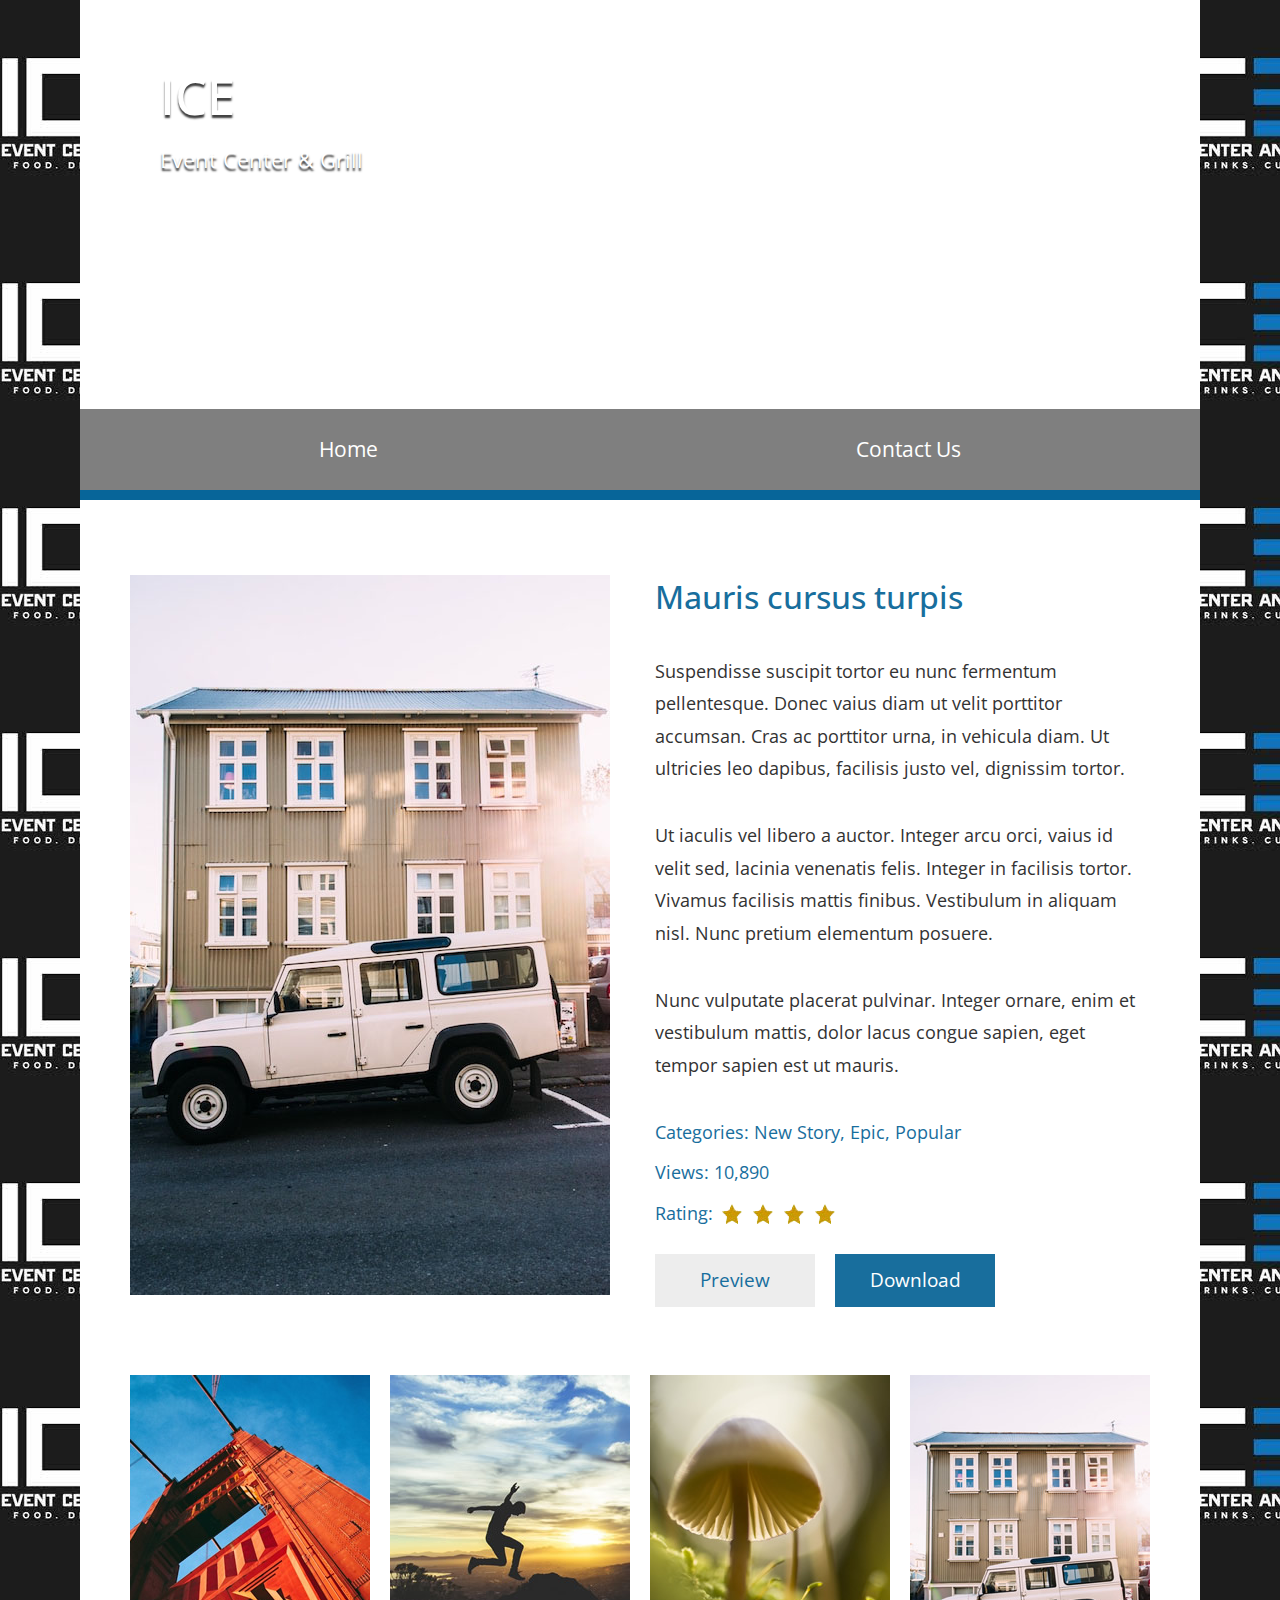
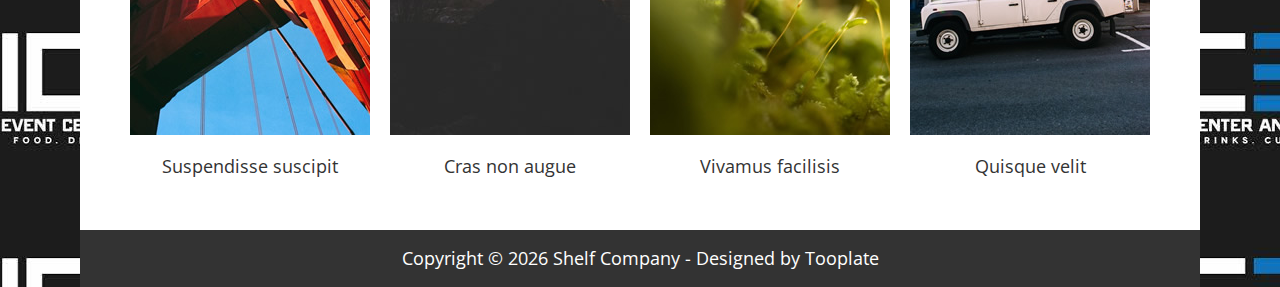
<file: Ice Event Center/2092_shelf/preview.html>
<!DOCTYPE html>
<html>
<head>
    <meta charset="utf-8">
    <meta http-equiv="X-UA-Compatible" content="IE=edge">
    <meta name="viewport" content="width=device-width, initial-scale=1">
<!--

Template 2092 Shelf

http://www.tooplate.com/view/2092-shelf

-->
    <title>ICE</title>

    <!-- load stylesheets -->
    <link rel="stylesheet" href="https://fonts.googleapis.com/css?family=Open+Sans:300,400">  <!-- Google web font "Open Sans" -->
    <link rel="stylesheet" href="font-awesome-4.7.0/css/font-awesome.min.css">                <!-- Font Awesome -->
    <link rel="stylesheet" href="css/bootstrap.min.css">                                      <!-- Bootstrap style -->
    <link rel="stylesheet" href="css/tooplate-style.css">                                   <!-- Templatemo style -->

    <!-- HTML5 shim and Respond.js for IE8 support of HTML5 elements and media queries -->
    <!-- WARNING: Respond.js doesn't work if you view the page via file:// -->
        <!--[if lt IE 9]>
          <script src="https://oss.maxcdn.com/html5shiv/3.7.2/html5shiv.min.js"></script>
          <script src="https://oss.maxcdn.com/respond/1.4.2/respond.min.js"></script>
          <![endif]-->
</head>

    <body>
        
        <div class="container">
            <header class="tm-site-header">
                <h1 class="tm-site-name">ICE</h1>
                <p class="tm-site-description">Event Center & Grill</p>
                
                <nav class="navbar navbar-expand-md tm-main-nav-container">
                    <button class="navbar-toggler" type="button" data-toggle="collapse" data-target="#tmMainNav" aria-controls="tmMainNav" aria-expanded="false" aria-label="Toggle navigation">
                            <i class="fa fa-bars"></i>
                    </button>

                    <div class="collapse navbar-collapse tm-main-nav" id="tmMainNav">
                        <ul class="nav nav-fill tm-main-nav-ul">
                            <li class="nav-item"><a class="nav-link" href="index.html">Home</a></li>
                           
                           
                            
                            <li class="nav-item"><a class="nav-link" href="contact.html">Contact Us</a></li>
                        </ul>
                    </div>    
                </nav>
                
            </header>
            
            <div class="tm-main-content no-pad-b">
                    
                <section class="row tm-item-preview">
                    <div class="col-md-6 col-sm-12 mb-md-0 mb-5">
                        <img src="img/image-05-preview.jpg" alt="Image" class="img-fluid tm-img-center-sm">
                    </div>
                    <div class="col-md-6 col-sm-12">
                        <h2 class="tm-blue-text tm-margin-b-p">Mauris cursus turpis</h2>
                        <p class="tm-margin-b-p">Suspendisse suscipit tortor eu nunc fermentum pellentesque. Donec vaius diam ut velit porttitor accumsan. Cras ac porttitor urna, in vehicula diam. Ut ultricies leo dapibus, facilisis justo vel, dignissim tortor.</p>
                        <p class="tm-margin-b-p">Ut iaculis vel libero a auctor. Integer arcu orci, vaius id velit sed, lacinia venenatis felis. Integer in facilisis tortor. Vivamus facilisis mattis finibus. Vestibulum in aliquam nisl. Nunc pretium elementum posuere.</p>
                        <p class="tm-margin-b-p">Nunc vulputate placerat pulvinar. Integer ornare, enim et vestibulum mattis, dolor lacus congue sapien, eget tempor sapien est ut mauris.</p>
                        <p class="tm-blue-text tm-margin-b-s">Categories: <a href="#" class="tm-blue-text">New Story</a>, <a href="#" class="tm-blue-text">Epic</a>, <a href="#" class="tm-blue-text">Popular</a></p>
                        <p class="tm-blue-text tm-margin-b-s">Views: 10,890</p>
                        <p class="tm-blue-text tm-margin-b">Rating: <img src="img/star.png" alt="Star image"> <img src="img/star.png" alt="Star image"> <img src="img/star.png" alt="Star image"> <img src="img/star.png" alt="Star image"></p>
                        <a href="#" class="tm-btn tm-btn-gray tm-margin-r-20 tm-margin-b-s">Preview</a><a href="#" class="tm-btn tm-btn-blue">Download</a>
                    </div>
                </section>

                <div class="tm-gallery no-pad-b">
                    <div class="row">
                        <figure class="col-lg-3 col-md-4 col-sm-6 col-12 tm-gallery-item mb-5">
                            <a href="preview.html">
                                <div class="tm-gallery-item-overlay">
                                    <img src="img/image-06.jpg" alt="Image" class="img-fluid tm-img-center">
                                </div>
                                <p class="tm-figcaption no-pad-b">Suspendisse suscipit</p>
                            </a>
                        </figure>
                        <figure class="col-lg-3 col-md-4 col-sm-6 col-12 tm-gallery-item mb-5">
                            <a href="preview.html">
                                <div class="tm-gallery-item-overlay">
                                    <img src="img/image-03.jpg" alt="Image" class="img-fluid tm-img-center">
                                </div>
                                <p class="tm-figcaption no-pad-b">Cras non augue</p>
                            </a>
                        </figure>
                        <figure class="col-lg-3 col-md-4 col-sm-6 col-12 tm-gallery-item mb-5">
                            <a href="preview.html">
                                <div class="tm-gallery-item-overlay">
                                    <img src="img/image-08.jpg" alt="Image" class="img-fluid tm-img-center">
                                </div>
                                <p class="tm-figcaption no-pad-b">Vivamus facilisis</p>
                            </a>
                        </figure> 
                        <figure class="col-lg-3 col-md-4 col-sm-6 col-12 tm-gallery-item mb-5">
                            <a href="preview.html">
                                <div class="tm-gallery-item-overlay">
                                    <img src="img/image-05.jpg" alt="Image" class="img-fluid tm-img-center">
                                </div>
                                <p class="tm-figcaption no-pad-b">Quisque velit</p>
                            </a>
                        </figure>
                    </div>   
                </div>                    
                            
            </div>

            <footer>
                Copyright &copy; <span class="tm-current-year">2018</span> Shelf Company 
                
                - Designed by <a href="https://www.facebook.com/tooplate" target="_parent">Tooplate</a>
            </footer>    
        </div>
        
        <!-- load JS files -->
        <script src="js/jquery-1.11.3.min.js"></script>         <!-- jQuery (https://jquery.com/download/) -->
        <script src="js/popper.min.js"></script>                <!-- Popper (https://popper.js.org/) -->
        <script src="js/bootstrap.min.js"></script>             <!-- Bootstrap (https://getbootstrap.com/) -->
        <script>     
       
            $(document).ready(function(){
                
                // Update the current year in copyright
                $('.tm-current-year').text(new Date().getFullYear());

            });

        </script>             

</body>
</html>
</file>
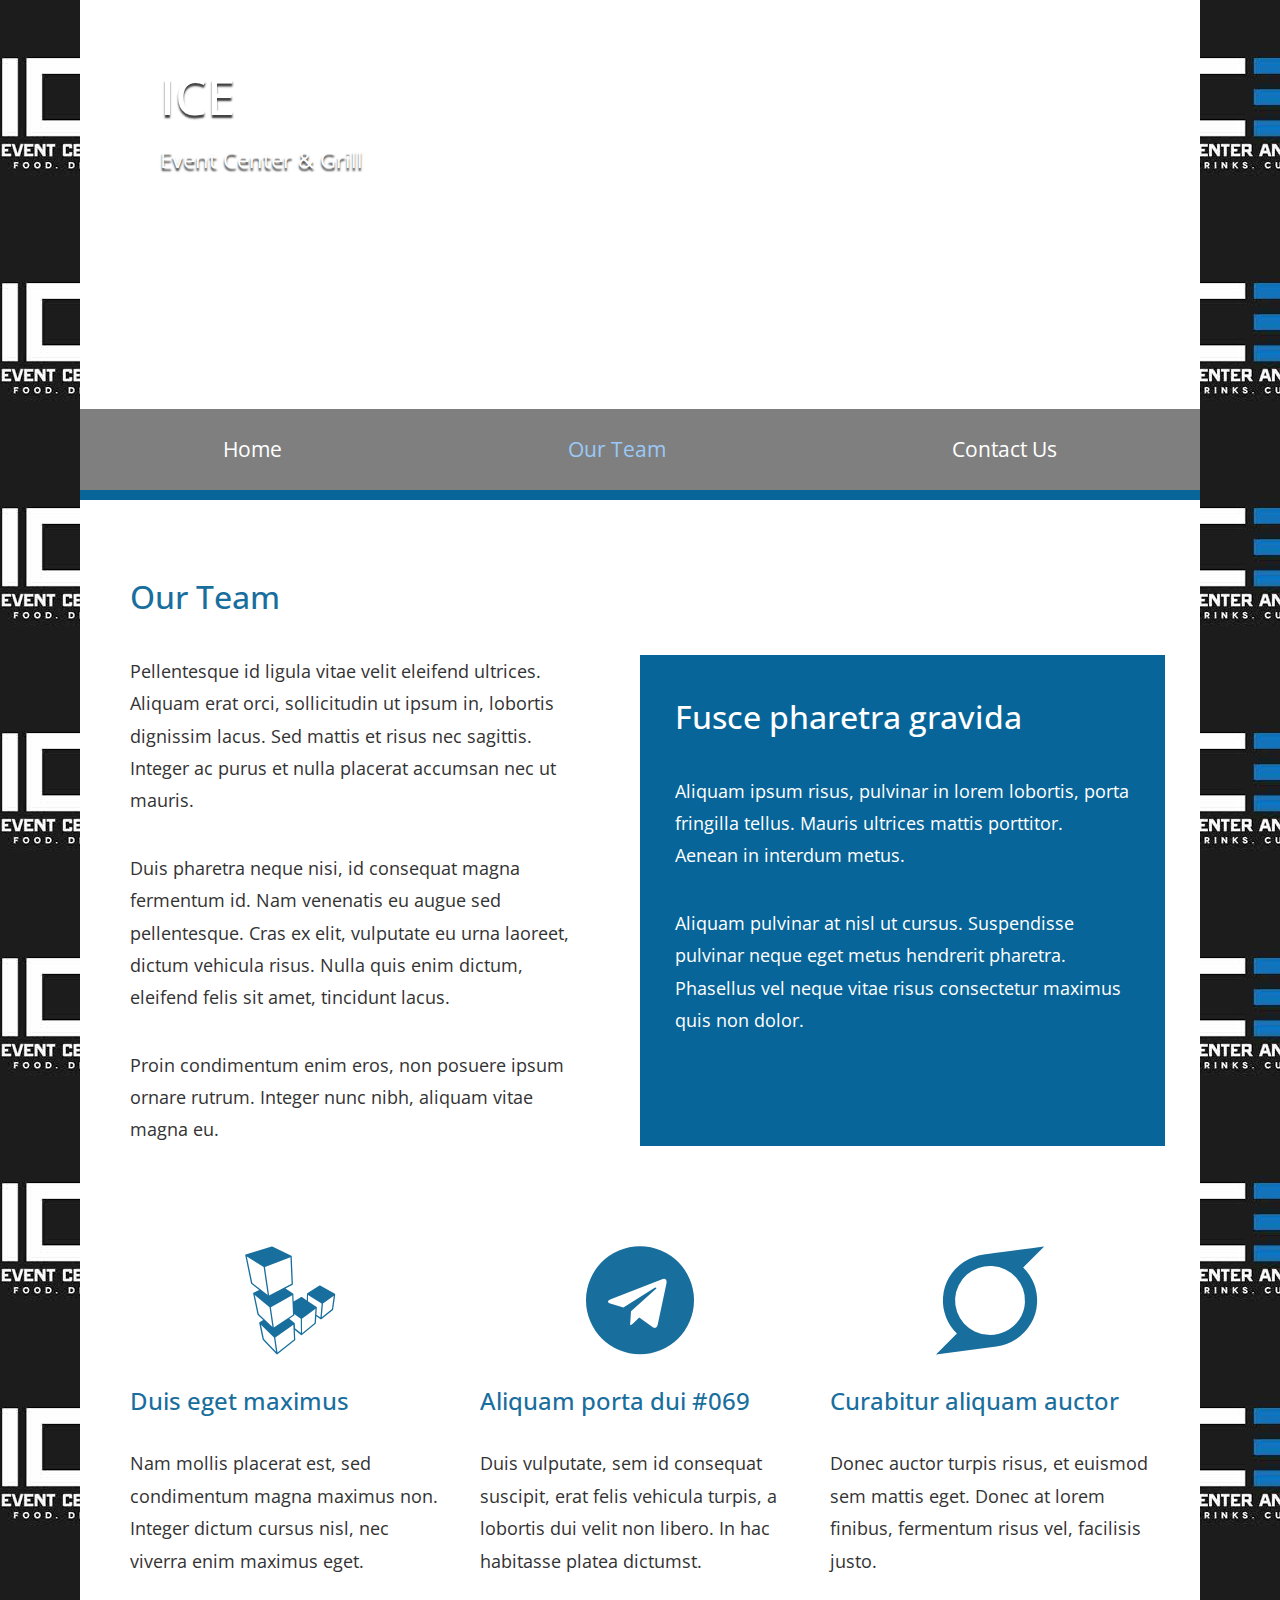
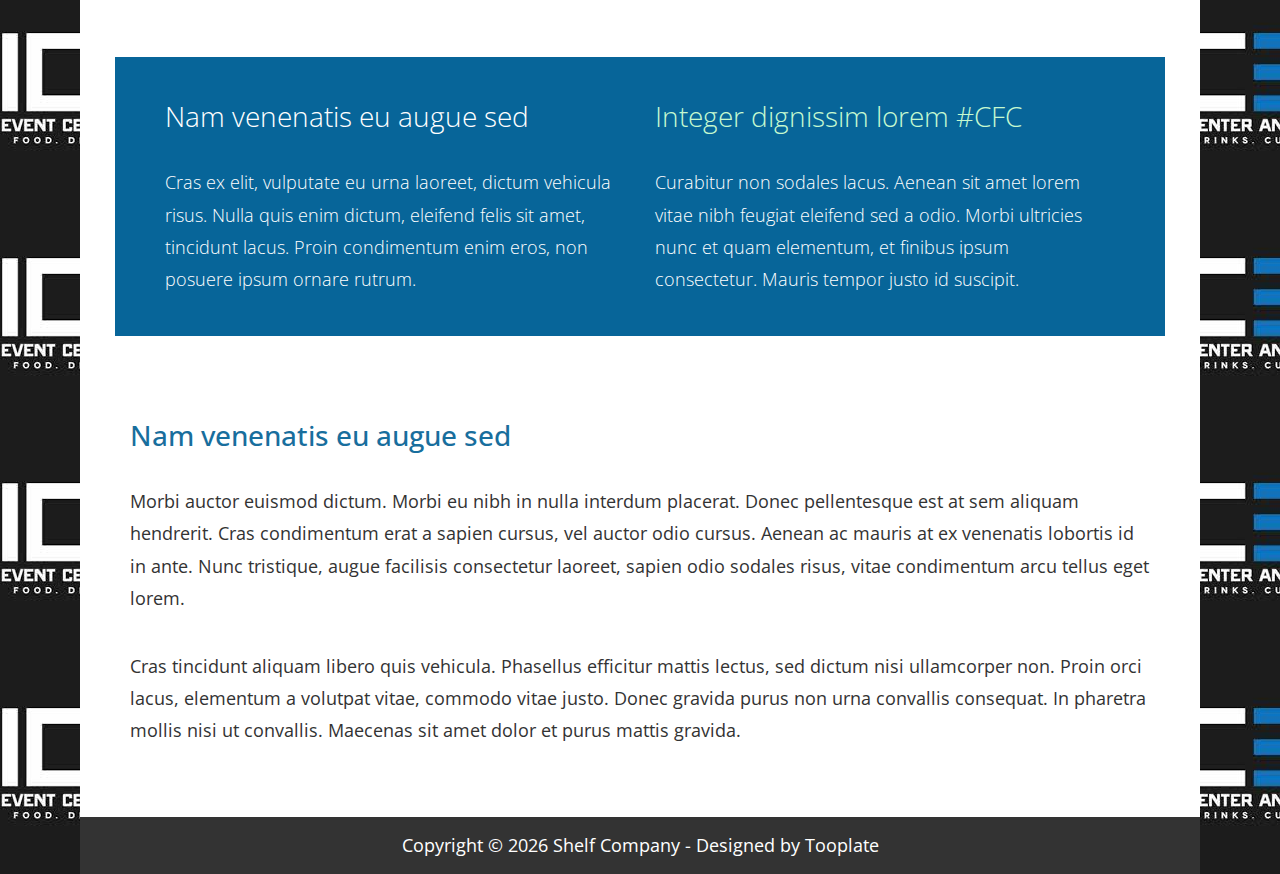
<file: Ice Event Center/2092_shelf/team.html>
<!DOCTYPE html>
<html lang="en">
<head>
    <meta charset="utf-8">
    <meta http-equiv="X-UA-Compatible" content="IE=edge">
    <meta name="viewport" content="width=device-width, initial-scale=1">
<!--

Template 2092 Shelf

http://www.tooplate.com/view/2092-shelf

-->
    <title>SHELF - Your Online Bookstore</title>

    <!-- load stylesheets -->
    <link rel="stylesheet" href="https://fonts.googleapis.com/css?family=Open+Sans:300,400">  <!-- Google web font "Open Sans" -->
    <link rel="stylesheet" href="font-awesome-4.7.0/css/font-awesome.min.css">                <!-- Font Awesome -->
    <link rel="stylesheet" href="css/bootstrap.min.css">                                      <!-- Bootstrap style -->
    <link rel="stylesheet" href="css/tooplate-style.css">                                   <!-- Templatemo style -->

    <!-- HTML5 shim and Respond.js for IE8 support of HTML5 elements and media queries -->
    <!-- WARNING: Respond.js doesn't work if you view the page via file:// -->
        <!--[if lt IE 9]>
          <script src="https://oss.maxcdn.com/html5shiv/3.7.2/html5shiv.min.js"></script>
          <script src="https://oss.maxcdn.com/respond/1.4.2/respond.min.js"></script>
          <![endif]-->
</head>

    <body>
        
        <div class="container">
            <header class="tm-site-header">
                <h1 class="tm-site-name">ICE</h1>
                <p class="tm-site-description">Event Center & Grill</p>
                
                <nav class="navbar navbar-expand-md tm-main-nav-container">
                    <button class="navbar-toggler" type="button" data-toggle="collapse" data-target="#tmMainNav" aria-controls="tmMainNav" aria-expanded="false" aria-label="Toggle navigation">
                            <i class="fa fa-bars"></i>
                    </button>

                    <div class="collapse navbar-collapse tm-main-nav" id="tmMainNav">
                        <ul class="nav nav-fill tm-main-nav-ul">
                            <li class="nav-item"><a class="nav-link" href="index.html">Home</a></li>
                           
                            <li class="nav-item"><a class="nav-link active" href="team.html">Our Team</a></li>
                            <li class="nav-item"><a class="nav-link" href="contact.html">Contact Us</a></li>
                        </ul>
                    </div>    
                </nav>
                
            </header>
            
            <div class="tm-main-content">                    
                <section class="row tm-item-preview tm-margin-b-xl">
                    <div class="col-12">
                        <h2 class="tm-blue-text tm-margin-b-p">Our Team</h2>
                    </div>
                    <div class="col-md-6 col-sm-12 mb-md-0 mb-5">         
                        <div class="mr-lg-5">
                            <p class="tm-margin-b-p">Pellentesque id ligula vitae velit eleifend ultrices. Aliquam erat orci, sollicitudin ut ipsum in, lobortis dignissim lacus. Sed mattis et risus nec sagittis. Integer ac purus et nulla placerat accumsan nec ut mauris.</p>
                            <p class="tm-margin-b-p">Duis pharetra neque nisi, id consequat magna fermentum id. Nam venenatis eu augue sed pellentesque. Cras ex elit, vulputate eu urna laoreet, dictum vehicula risus. Nulla quis enim dictum, eleifend felis sit amet, tincidunt lacus.</p>
                            <p>Proin condimentum enim eros, non posuere ipsum ornare rutrum. Integer nunc nibh, aliquam vitae magna eu.</p>                        
                        </div>                                       
                    </div>
                    <div class="col-md-6 col-sm-12 tm-highlight tm-small-pad">
                        <h2 class="tm-margin-b-p">Fusce pharetra gravida</h2>
                        <p class="tm-margin-b-p">Aliquam ipsum risus, pulvinar in lorem lobortis, porta fringilla tellus. Mauris ultrices mattis porttitor. Aenean in interdum metus.</p>
                        <p>Aliquam pulvinar at nisl ut cursus. Suspendisse pulvinar neque eget metus hendrerit pharetra. Phasellus vel neque vitae risus consectetur maximus quis non dolor.</p>
                    </div>
                </section>

                <div class="row tm-margin-b-ll">
                    <article class="col-12 col-sm-12 col-md-4 col-lg-4 mb-md-0 mb-5">
                        <div class="text-center tm-margin-b-30"><i class="fa tm-fa-6x fa-linode tm-blue-text"></i></div>
                        <header class="tm-margin-b-30"><h3 class="tm-blue-text tm-h3">Duis eget maximus</h3></header>
                        <p>Nam mollis placerat est, sed condimentum magna maximus non. Integer dictum cursus nisl, nec viverra enim maximus eget.</p>
                    </article>
                    <article class="col-12 col-sm-12 col-md-4 col-lg-4 mb-md-0 mb-5">
                        <div class="text-center tm-margin-b-30"><i class="fa tm-fa-6x fa-telegram tm-blue-text"></i></div>
                        <header class="tm-margin-b-30"><h3 class="tm-blue-text tm-h3">Aliquam porta dui #069</h3></header>
                        <p>Duis vulputate, sem id consequat suscipit, erat felis vehicula turpis, a lobortis dui velit non libero. In hac habitasse platea dictumst.</p>
                    </article>
                    <article class="col-12 col-sm-12 col-md-4 col-lg-4 mb-md-0 mb-5">
                        <div class="text-center tm-margin-b-30"><i class="fa tm-fa-6x fa-superpowers tm-blue-text"></i></div>
                        <header class="tm-margin-b-30"><h3 class="tm-blue-text tm-h3">Curabitur aliquam auctor</h3></header>
                        <p>Donec auctor turpis risus, et euismod sem mattis eget. Donec at lorem finibus, fermentum risus vel, facilisis justo.</p>
                    </article>
                </div>

                <div class="row tm-hightlight tm-margin-b-ll tm-highlight tm-small-pad">
                    <article class="col-12 col-sm-12 col-md-6 col-lg-6 tm-font-thin mb-md-0 mb-5">
                        <header class="tm-margin-b-30"><h3 class="tm-font-thin">Nam venenatis eu augue sed</h3></header>
                        <p>Cras ex elit, vulputate eu urna laoreet, dictum vehicula risus. Nulla quis enim dictum, eleifend felis sit amet, tincidunt lacus. Proin condimentum enim eros, non posuere ipsum ornare rutrum.</p>
                    </article>
                    <article class="col-12 col-sm-12 col-md-6 col-lg-6 tm-font-thin">
                        <header class="tm-margin-b-30"><h3 class="tm-green-text tm-font-thin">Integer dignissim lorem #CFC</h3></header>
                        <p>Curabitur non sodales lacus. Aenean sit amet lorem vitae nibh feugiat eleifend sed a odio. Morbi ultricies nunc et quam elementum, et finibus ipsum consectetur. Mauris tempor justo id suscipit.</p>
                    </article>
                </div>  

                <div class="row">
                    <article class="col-12">
                        <header class="tm-margin-b-30">
                            <h3 class="tm-blue-text">Nam venenatis eu augue sed</h3>
                        </header>
                        <p class="tm-margin-b-p">Morbi auctor euismod dictum. Morbi eu nibh in nulla interdum placerat. Donec pellentesque est at sem aliquam hendrerit. Cras condimentum erat a sapien cursus, vel auctor odio cursus. Aenean ac mauris at ex venenatis lobortis id in ante. Nunc tristique, augue facilisis consectetur laoreet, sapien odio sodales risus, vitae condimentum arcu tellus eget lorem.</p>
                            <p>Cras tincidunt aliquam libero quis vehicula. Phasellus efficitur mattis lectus, sed dictum nisi ullamcorper non. Proin orci lacus, elementum a volutpat vitae, commodo vitae justo. Donec gravida purus non urna convallis consequat. In pharetra mollis nisi ut convallis. Maecenas sit amet dolor et purus mattis gravida.</p>
                    </article>
                </div>               
                            
            </div>

            <footer>
                Copyright &copy; <span class="tm-current-year">2018</span> Shelf Company 
                
                - Designed by <a href="https://www.facebook.com/tooplate" target="_parent">Tooplate</a>
            </footer>    
        </div>
        
        <!-- load JS files -->
        <script src="js/jquery-1.11.3.min.js"></script>         <!-- jQuery (https://jquery.com/download/) -->
        <script src="js/popper.min.js"></script>                <!-- Popper (https://popper.js.org/) -->
        <script src="js/bootstrap.min.js"></script>             <!-- Bootstrap (https://getbootstrap.com/) -->
        <script>     
       
            $(document).ready(function(){
                
                // Update the current year in copyright
                $('.tm-current-year').text(new Date().getFullYear());

            });

        </script>             

</body>
</html>
</file>
<file: Ice Event Center/2092_shelf/css/tooplate-style.css>
/*

Template 2092 Shelf

http://www.tooplate.com/view/2092-shelf

*/

body {
	font-family: 'Open Sans', Helvetica, Arial, sans-serif;
	font-size: 18px;
	background: url('[data-uri]');
	padding: 0 15px;
	overflow-x: hidden;
}

a, button { transition: all 0.3s ease; }
a:hover,
a:focus {
	text-decoration: none;
	outline: none;
}
h1, h2, h3, h4, h5, h6 { line-height: 1.4; }
p { 
	line-height: 1.8;
	margin-bottom: 0;
}

p, .tm-gallery-item .tm-figcaption { color: #333; }
.tm-font-thin { font-weight: 300; }

button {
	cursor: pointer;
	border: none;
}
button:focus { outline: none; }

.tm-btn {
	display: inline-block;
	font-size: 1.2rem;
	padding-top: 12px;
	padding-bottom: 12px;
	text-align: center;
	width: 160px;
}

.tm-btn-blue {
	color: white;
	background-color: #186e9d;
}

.tm-btn-blue:hover,
.tm-btn-blue:focus {
	color: white;
	background-color: #389fd7;
}

.tm-btn-gray {
	color: #186e9d;
	background-color: #ededed;
}

.tm-btn-gray:hover,
.tm-btn-gray:focus {
	background-color: #c6c6c6;
}

.tm-blue-text { color: #186e9d; }
.tm-green-text { color: #C5F9D0; }

.navbar-toggler {
	background: rgba(0,0,0,0.5);
    border: none;
    border-radius: 0;
    color: white;
    display: block;
    padding: 0.6rem 1rem;    
    margin-left: auto;
    margin-right: 0;
}

.container {
	background-color: white;
    max-width: 1120px;
    padding: 0;
    margin: 0 auto;  
}

.tm-site-name {
	font-size: 3.2rem;
	text-transform: uppercase;
}

.tm-site-name,
.tm-site-description {
	color: white;
	text-shadow: 0px 3px 2px rgba(62,62,62,1);
}

.tm-site-description { font-size: 1.4rem; }

.tm-site-header {
	background: url('https://d3hbe0kmbam4a5.cloudfront.net/photos/80e21918-8ea4-4e67-b643-17ce0b3cba65.jpg') no-repeat;
	background-size: cover;
	height: 300px;
	padding: 60px 80px;
	position: relative;
	border-bottom: 10px solid #076599;
}

.tm-main-nav-ul { flex-flow: column; }

.tm-main-nav-container {
	position: fixed;
    width: 100%;
	top: 5px;
	right: 10px;    
    width: 200px;
    z-index: 1000;
}

.tm-main-nav { background-color: rgba(0,0,0,0.5); }

.tm-main-nav .nav-link {
	color: white;
	font-size: 1.3rem;
	padding: 15px 20px;
}

.tm-main-nav .nav-link.active,
.tm-main-nav .nav-link:hover,
.tm-main-nav .nav-link:focus {
	color: #9AC9F7;
}

.tm-main-content { padding: 35px 30px; }

.tm-main-title { 
	color: #6C6C6C;
	margin-bottom: 1.2rem;
}

.tm-gallery {
	padding-top: 60px;
	padding-bottom: 35px;
	margin: 0 auto;
}

.tm-gallery .row {
	margin-left: -10px;
	margin-right: -10px;
}

.tm-gallery-item {
	padding-left: 10px;
	padding-right: 10px;
}

.tm-gallery-item img { 
	opacity: 1; 
	-webkit-transition: .3s ease-in-out;
	transition: .3s ease-in-out;
}

/* https://codepen.io/nxworld/pen/ZYNOBZ */
.tm-gallery-item-overlay {
	background: #0066CC;
	max-width: 240px;
	margin-left: auto;
	margin-right: auto;
}

.tm-gallery-item:hover img { opacity: 0.5; }
.tm-gallery-item:hover .tm-figcaption {	color: #186e9d; }

.tm-img-center {
	display: block;
	margin-left: auto;
	margin-right: auto;
}

.tm-img-center-sm {
	display: block;
	margin-left: auto;
	margin-right: auto;
}

.tm-figcaption {
	padding-top: 15px;
	padding-bottom: 30px;
	text-align: center;
}

.tm-gallery-nav { text-align: center; }

.tm-gallery-nav .nav-item {
	margin-right: 10px;
	margin-bottom: 10px;
}

.tm-gallery-nav .nav-item:last-child { margin-right: 0; }

.tm-gallery-nav .nav-link {	
	background-color: #EDEDED;
	color: #717171;
    padding: .7rem 1.2rem;    
}

.tm-gallery-nav .nav-item:last-child { margin-right: 0; }
.tm-gallery-nav	.nav-link.active,
.tm-gallery-nav .nav-link:focus,
.tm-gallery-nav .nav-link:hover {
	background: #076599;
    color: white;
}

.media-body {
    -ms-flex: 1;
    flex: 1 1 auto;
    width: 100%;
}

.tm-margin-b-l { margin-bottom: 60px; }
.tm-margin-b-ll { margin-bottom: 80px; }
.tm-margin-b-xl { margin-bottom: 100px; }
.tm-margin-b { margin-bottom: 25px; }
.tm-margin-b-30 { margin-bottom: 30px; }
.tm-margin-b-p,
p.tm-margin-b-p { margin-bottom: 35px; }
.tm-margin-r-20 { margin-right: 20px; }
.tm-margin-b-s { margin-bottom: 8px; }
.no-pad-b { padding-bottom: 0; }
.tm-small-pad { padding: 40px 35px; }

.tm-highlight {
	background-color: #076599;
	color: white;	
	padding: 50px 30px;
}

.tm-highlight-w-icon { flex-flow: column; }
.tm-highlight-icon { padding: 0 0 30px 0; }
.tm-highlight p { color: white; }

.tm-white-bordered-btn {
	color: white;
    border: 1px solid white;
    padding: 10px 25px;
    display: inline-block;
}

.tm-white-bordered-btn:hover,
.tm-white-bordered-btn:focus {
	background-color: white;
}

.tm-fa-6x { font-size: 6em; }
.tm-h3 { font-size: 1.5rem; }

footer {
	background-color: rgba(0,0,0,0.8);
	color: white;
	padding: 15px;
	text-align: center;
}

footer a {
	color: white;
}

footer a:hover {
	color: #FF3;
}


.form-control { 
	border: 1px solid rgba(0, 0, 0, 0.37);
	border-radius: 0; 
	font-size: 1.2rem;
	padding: .75rem .75rem;    
}
.form-control:focus { border-color: #076599; }
.tm-overflow-auto { overflow: auto; }
#google-map {
    height: 360px;
    width: 100%;    
}

@media (min-width: 576px) {
	.tm-main-content { padding: 75px 50px 70px;	}
	.tm-main-content.no-pad-b { padding: 75px 50px 0; }
	.tm-gallery { max-width: 500px;	}
	.tm-highlight { padding: 40px; }
	.tm-highlight-w-icon { flex-flow: row; }
	.tm-highlight-icon { padding: 20px 50px 0 0; }	
}

@media (min-width: 768px) {
	.tm-main-nav-ul { 
		flex-flow: row; 
		width: 100%;
	}
	.tm-main-nav-container {
		position: absolute;
		left: 0;
    	bottom: 0;
    	right: auto;
    	top: auto;
    	padding: 0;
    	width: 100%;
	}
	.tm-main-nav .nav-link { padding: 10px 15px; }
	.tm-gallery { max-width: 760px;	}
	.tm-highlight { padding: 50px 100px; }
	.tm-small-pad { padding: 40px 35px; }
	.tm-img-center-sm {	margin-left: 0;	}
}

@media (min-width: 992px) {
	.tm-site-header { height: 400px; }
	.tm-main-nav .nav-link { padding: 15px 20px; }
	.tm-gallery { max-width: none; }
}

@media (min-width: 1200px) {
	.container { max-width: 1120px; }
	.tm-site-header { height: 500px; }
	.tm-main-nav .nav-link { padding: 25px; }	
}

@media (max-height: 360px) {
	.tm-main-nav .nav-link {
		font-size: 1rem;
		padding: 10px 15px;
	}
}
</file>
